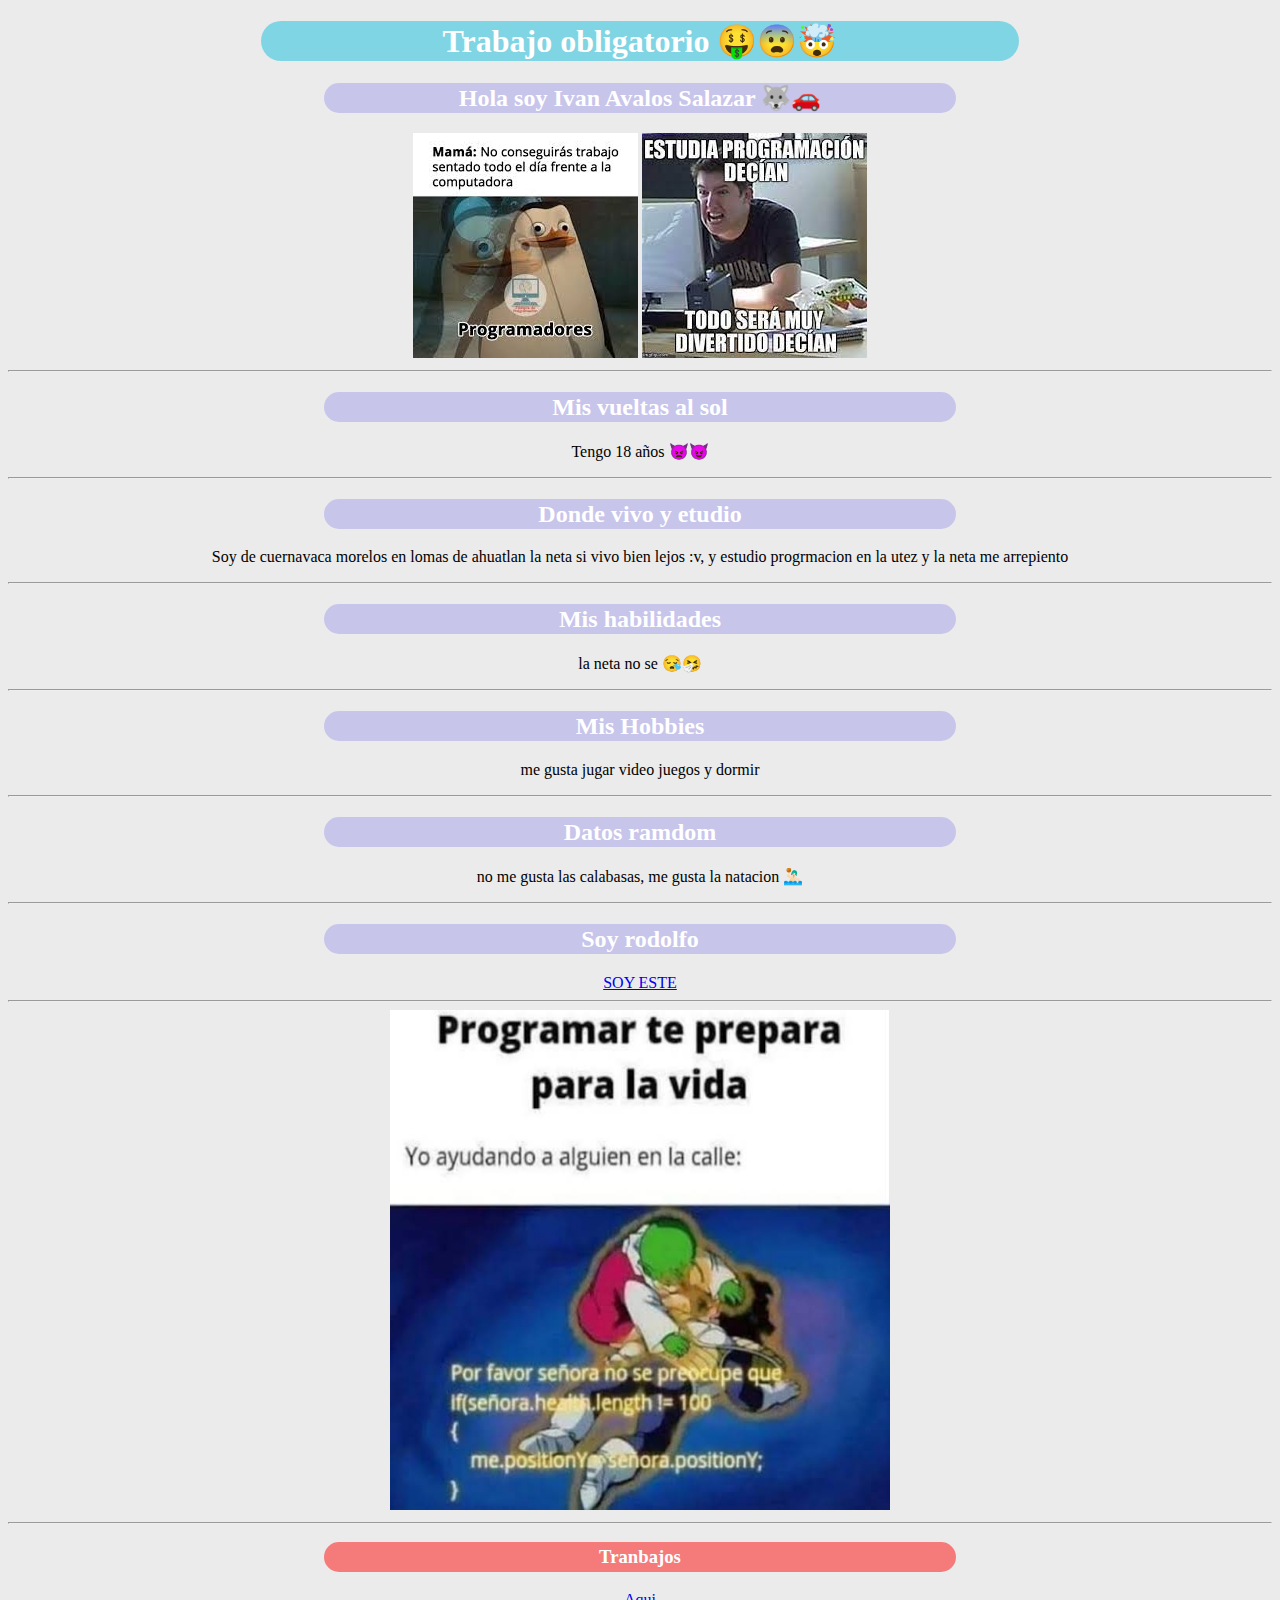
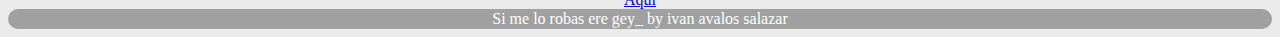
<file: trabajos/index.html>
<!DOCTYPE html>
<html lang="en">
<head>
    <meta charset="UTF-8">
    <meta name="viewport" content="width=device-width, initial-scale=1.0">
    <title>Trabajo chido 🤠🤡👺 </title>
    <h1> Trabajo obligatorio 🤑😨🤯  </h1>
    <link rel="stylesheet" href="color.css">
</head>
<body>
    <meta name="viewport" content="width=device-width, initial-scale=1.0">
    <link rel="stylesheet" href="color.css">
    <h2>Hola soy Ivan Avalos Salazar 🐺🚗 </h2>
    <img src="Img/images (1).jpg" alt="Fotito">
    <img src="Img/images2525.jpg" alt="Fotito3">
    <hr>
    <h2> Mis vueltas al sol  </h2>
    <p> Tengo 18 años 👿😈</p>
    <hr>
    <h2> Donde vivo y etudio  </h2>
    <p>Soy de cuernavaca morelos en lomas de ahuatlan la neta si vivo bien lejos :v, y estudio progrmacion en la utez y la neta me arrepiento</p>
    <hr>
    <h2> Mis habilidades</h2>
    <p> la neta no se 😪🤧</p>
    <hr>
    <h2>  Mis Hobbies</h2>
    <p> me gusta jugar video juegos y dormir </p>
    <hr>
    <h2> Datos ramdom  </h2>
    <p>no me gusta las calabasas, me gusta la natacion 🤽🏻‍♂️</p>
    <hr> 
    <h2>  Soy rodolfo</h2>
    <a href="index2.html">SOY ESTE  </a>
    <hr>
    <img src="Img/63769ad64c543.jpeg" alt="fotito2" width="500" height="500" >
    <hr>
    <h3>Tranbajos</h2>
    <a href="trabajos.html">Aqui </a>
    <footer>Si me lo robas ere gey_ by ivan avalos salazar </footer>
</body>
</html>
</file>
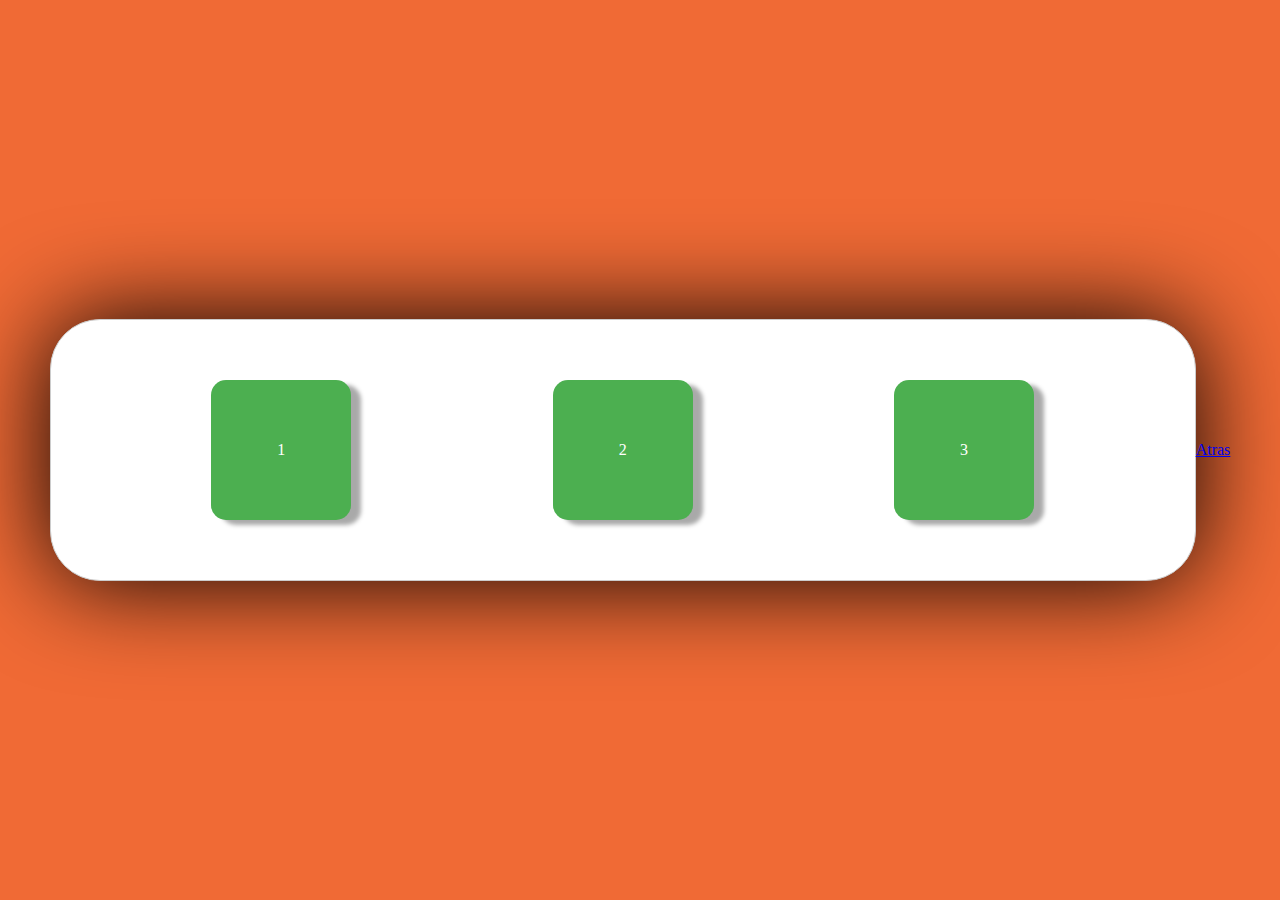
<file: trabajos/ejemplo.html>
<!DOCTYPE html>
<html lang="en">
<head>
    <meta charset="UTF-8">
    <meta name="viewport" content="width=device-width, initial-scale=1.0">
    <title>Document</title>
  
    <link rel="stylesheet" href="style.css">
</head>
<body>
    <div class="container">
        <div class="box">1</div>
        <div class="box">2</div>
        <div class="box">3</div>
    </div>
    <a href="trabajos.html">Atras</a>
</body>
</html>
</file>
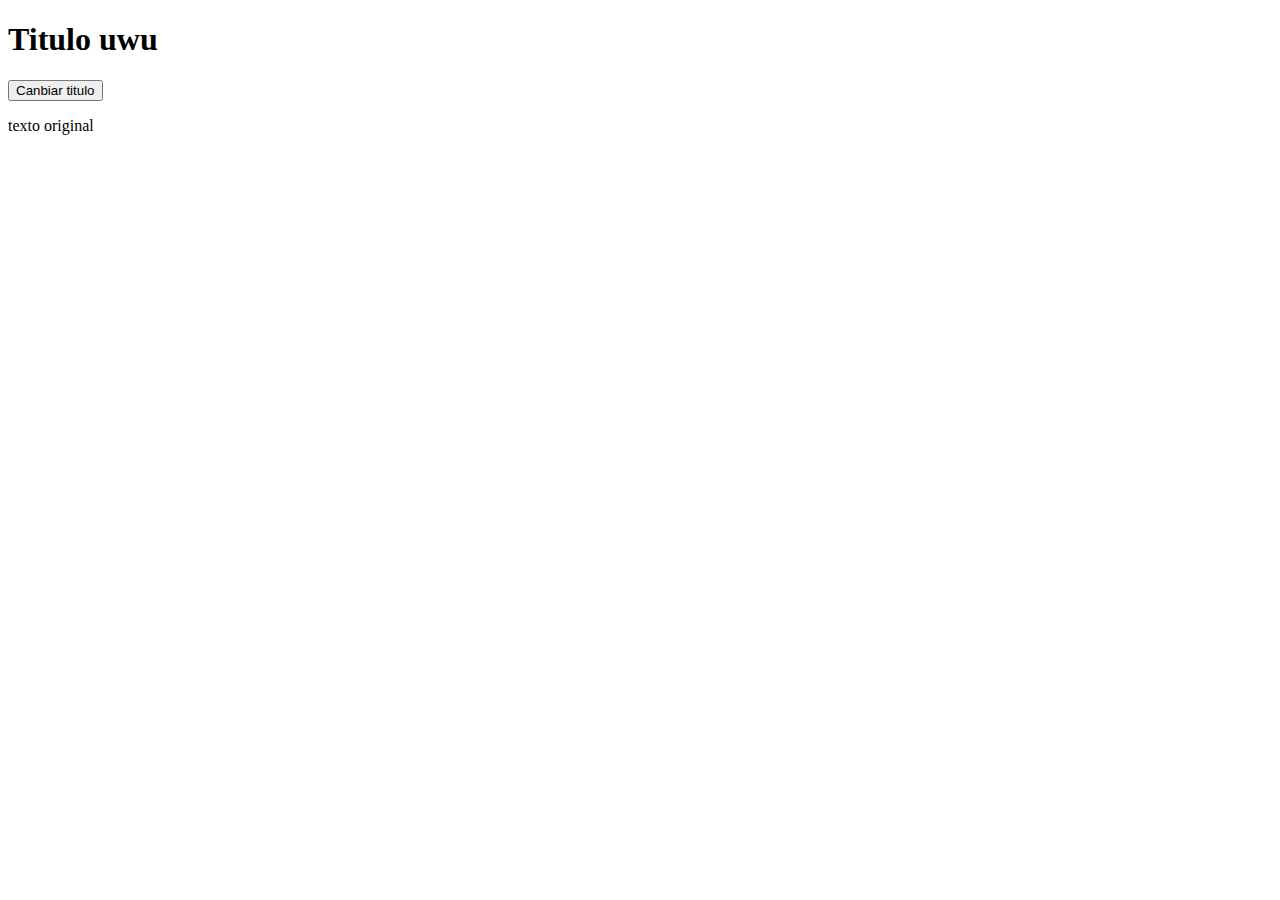
<file: trabajos/ejemplo2.html>
<!DOCTYPE html>
<html lang="en">
<head>
    <meta charset="UTF-8">
    <meta name="viewport" content="width=device-width, initial-scale=1.0">
    <title>Ejemplo_pipiipi</title>
</head>
<body>
    <h1 id="titulo">Titulo uwu</h1>
    <button id="boton"> Canbiar titulo</button>
    <div class="contenedor">
        <p id="texto"> texto original</p>
    </div>
    <script src="main.js"></script>
</body>
</html>
</file>
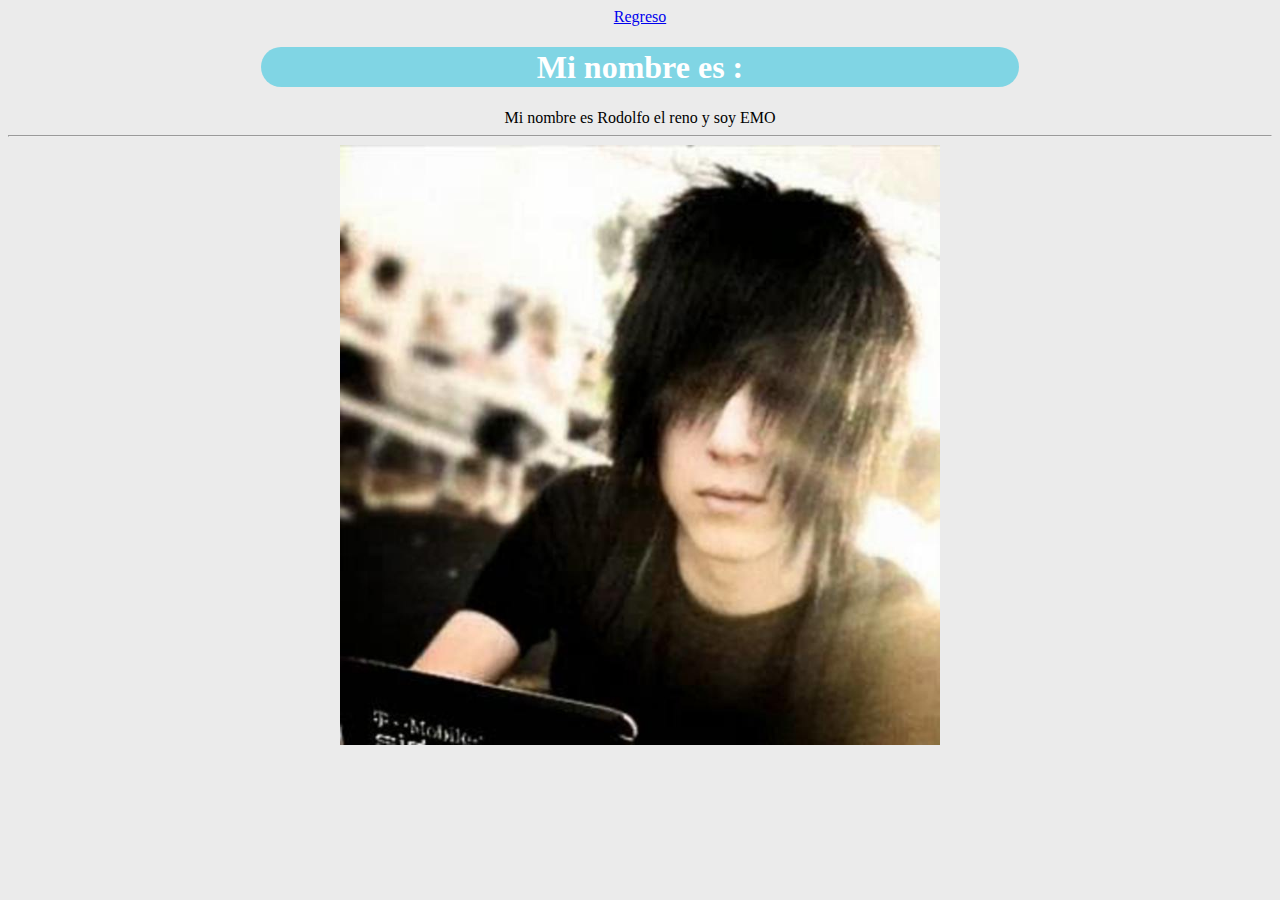
<file: trabajos/index2.html>
<!DOCTYPE html>
<html lang="en">
<head>
    <meta charset="UTF-8">
    <meta name="viewport" content="width=device-width, initial-scale=1.0">
    <title>Mi compa rodo 👻🐱‍👤 </title>
    <link rel="stylesheet" href="color.css">
    <a href="index.html">Regreso </a>
</head>
<body>
    <meta name="viewport" content="width=device-width, initial-scale=1.0">
    <h1>Mi nombre es :</h1>
    <ls>Mi nombre es Rodolfo el reno y soy EMO  </ls>
    <hr>
    <img src="Img/large.jpg" alt="." width="600px" height="600px">


    
</body>
</html>
</file>
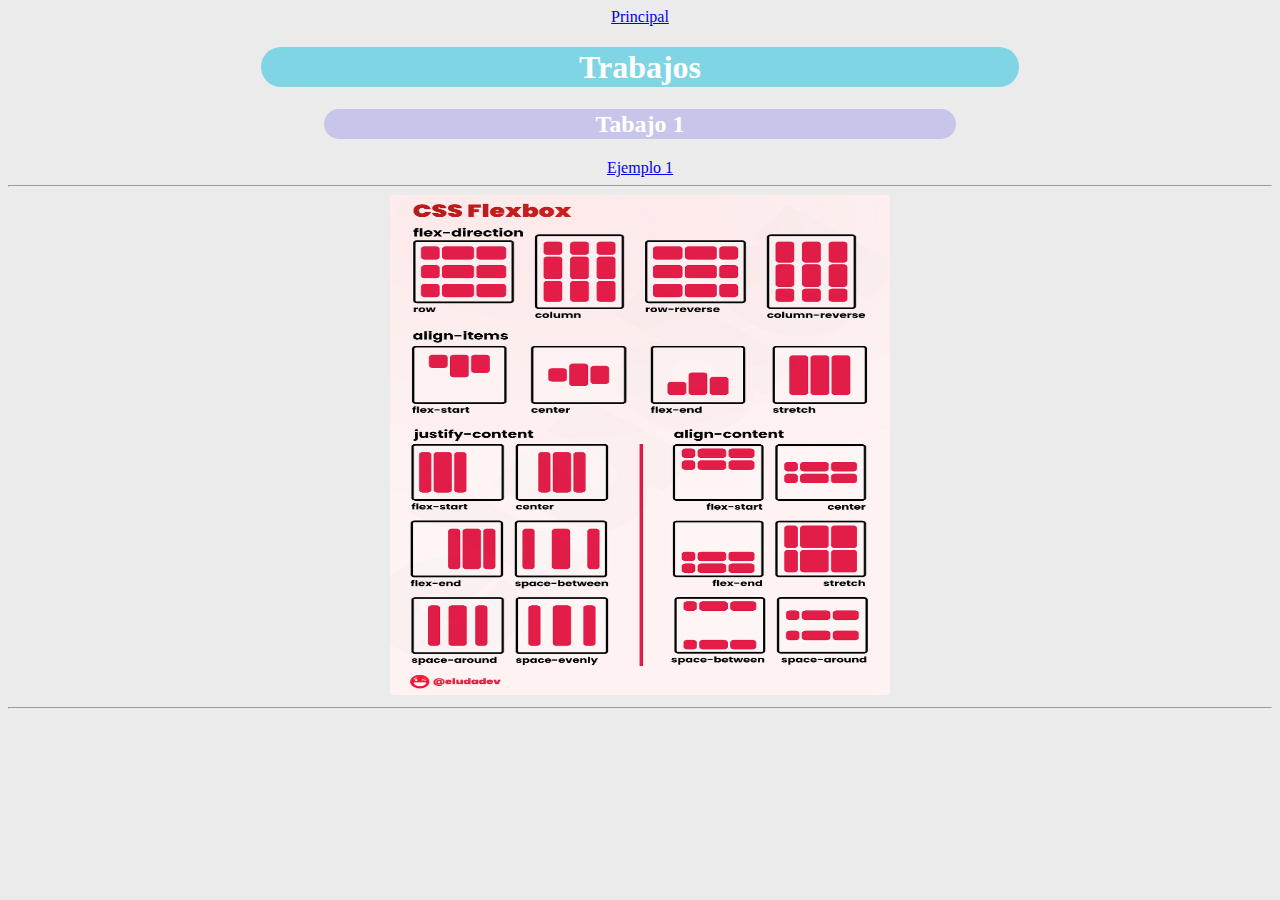
<file: trabajos/trabajos.html>
<!DOCTYPE html>
<html lang="en">
<head>
    <meta charset="UTF-8">
    <meta name="viewport" content="width=device-width, initial-scale=1.0">
    <a href="index.html">Principal</a>
    <title>Mis Tranbajos </title>
    <h1>Trabajos </h1>
    
    <link rel="stylesheet" href="color.css">
</head>
<body>
    <h2>Tabajo 1</h2>
    <a href="ejemplo.html">Ejemplo 1</a>
    <hr>
    <img src="Img/img_544.png" alt="ejemplo" width="500" height="500">
    <hr>
</body>
</html>
</file>
<file: trabajos/color.css>
body {
    
    background-color: rgb(235, 235, 235);
    text-align: center;

}
footer{

    background-color: rgb(160, 160, 160);
    color: rgb(255, 255, 255);
    text-align: center;
    height: 20px;
    line-height: 20px;
    border-radius: 30px;
}
h1{
    
    background-color: rgba(94, 206, 226, 0.76);
    color: rgb(255, 255, 255);
    text-align: center;
    height: 40px;
    line-height: 40px; 
    border-radius: 30px;
    margin-left: 20%;
    margin-right: 20%;

    
    
}
h2{

    background-color: rgba(157, 151, 235, 0.452);
    color: rgb(255, 255, 255);
    text-align: center;
    height: 30px;
    line-height: 30px; 
    border-radius: 30px;
    margin-left: 25%;
    margin-right: 25%;


}
h3{
    background-color: rgba(253, 24, 24, 0.534);
    color: rgb(255, 255, 255);
    text-align: center;
    height: 30px;
    line-height: 30px; 
    border-radius: 30px;
    margin-left: 25%;
    margin-right: 25%;

}
</file>
<file: trabajos/style.css>
body{
    display: flex;
    justify-content: center;
    align-items: center;
    height: 100vh;
    margin: 0;
    background-color: rgb(240, 106, 53);
}
.container{
    display: flex;
    justify-content: space-around;
    align-items: center;
    width: 80%;
    background-color: white;
    padding: 60px;
    border: 1px solid #ccc;
    border-radius: 50px;
    box-shadow: 0px 0px 100px black;
}
.box{
    background-color: #4caf50;
    color: white;
    padding: 20px;
    width: 100px;
    height: 100px;
    display: flex;
    justify-content: center;
    align-items: center;
    border-radius: 15px;
    box-shadow: 10px 5px 4px rgba(0, 0, 0, 0.336);
}
@media (max-width: 600px){
    .container{ flex-direction: column;
    }
}
</file>
